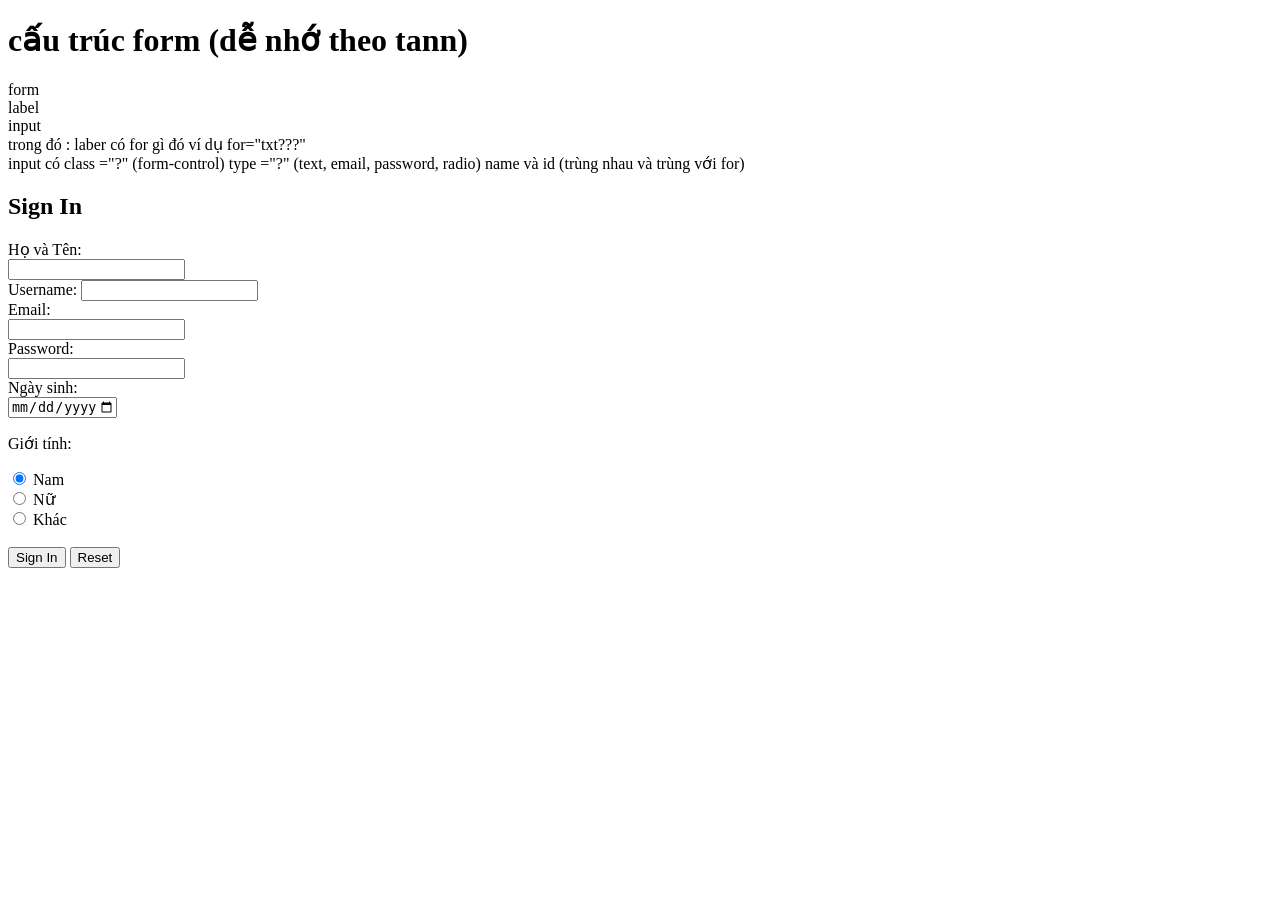
<file: html/form-test.html>
<!DOCTYPE html>
<html lang= "vi">
<head>
	<title>Đăng Kí Tài Khoản</title>
	<meta charset="utf-8">
	<!-- <link rel="stylesheet" href="../css/login-form.css"> -->
</head>
<body>
	<div class ="container">
		<h1>cấu trúc form (dễ nhớ theo tann)</h1>
		<p>
			form <br>
			label <br>
			input <br>
			trong đó : laber có for gì đó ví dụ for="txt???" <br>
			input có class ="?" (form-control) type ="?" (text, email, password, radio) name và id (trùng nhau và trùng với for) <br> 
		</p>
		<form id ="frmLogin" method = "post" action = "page2.html">
			<h2>Sign In</h2>
			<div class ="form-gr">
				<label for="txtUsername">Họ và Tên: </label> <br>
				<input class ="form-control" type ="text" name = "txtName" id = "txtName">
			</div>
			<div class ="form-gr"> 
				<label for="txtUsername">Username: </label> <input class ="form-control" type ="text" name = "txtUsername" id = "txtUsername">
			</div>
			<div class ="form-gr">
				<label for="txtUsername">Email: </label> <br>
				<input class ="form-control" type ="email" name = "txtEmail" id = "txtEmail">
			</div>
			<div class ="form-gr">
				<label for="txtPassword">Password: </label> <br>
				<input class = "form-control" type = "password" name="txtPassword" id="txtPassword"> 
			</div>
			<label for="dob">Ngày sinh:</label><br>
    		<input class ="form-control" type="date" id="dob" name="dob" min="1900-01-01" max="2025-12-31"> 
			<p>Giới tính:</p>
				<label><input type="radio" name="gender" value="male" checked> Nam</label><br>
				<label><input type="radio" name="gender" value="female"> Nữ</label><br>
				<label><input type="radio" name="gender" value="other"> Khác</label><br><br>

			<!-- nút sign in -->
			<input class = "button" type="submit" name="sbLogin" value="Sign In">
			<input class = "button" type="reset" name="rsCancel" id="Cancel">
		</form>
	</div>
</body>
</html
</file>
